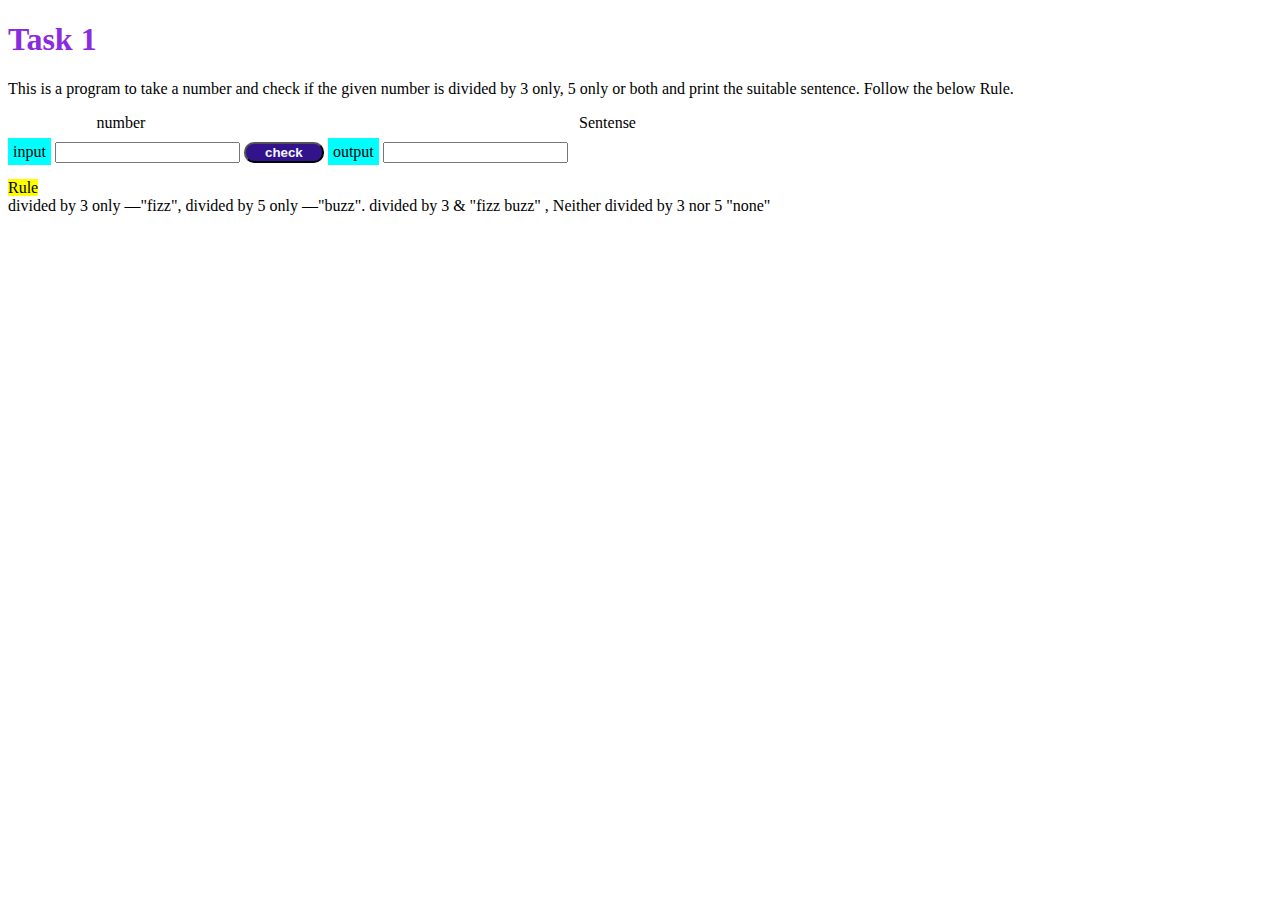
<file: lab 3/lab3 p1/index.html>
<!DOCTYPE html>
<html lang="en">
    <head>
		<meta charset="UTF-8" />
		<meta name="viewport" content="width=device-width, initial-scale=1.0" />
		<title>Task 1</title>
		<link rel="stylesheet" href="style.css" />
    </head>
    <body>
      <h1 style="color: blueviolet;">Task 1</h1>
      <p>This is a program to take a number and check if the given number is divided by 3 only, 5 only or both
        and print the suitable sentence. Follow the below Rule.</p>
      <label for="" id="space1">number</label>
      <label for="" id="space2">Sentense</label><br>
      <label for="" class="label">input</label>
      <input type="text" class="textEditor" id="input">
      <button onclick="check()">check</button>
      <label for="" class="label">output</label>
      <input type="text" class="textEditor" id="output">
      
      <p> <mark>Rule</mark> <br>
        divided by 3 only —"fizz", divided by 5 only —"buzz". divided by 3 & "fizz buzz" ,
        Neither divided by 3 nor 5 "none"</p>
        <script src="./script.js"></script>
    </body>
</html>
</file>
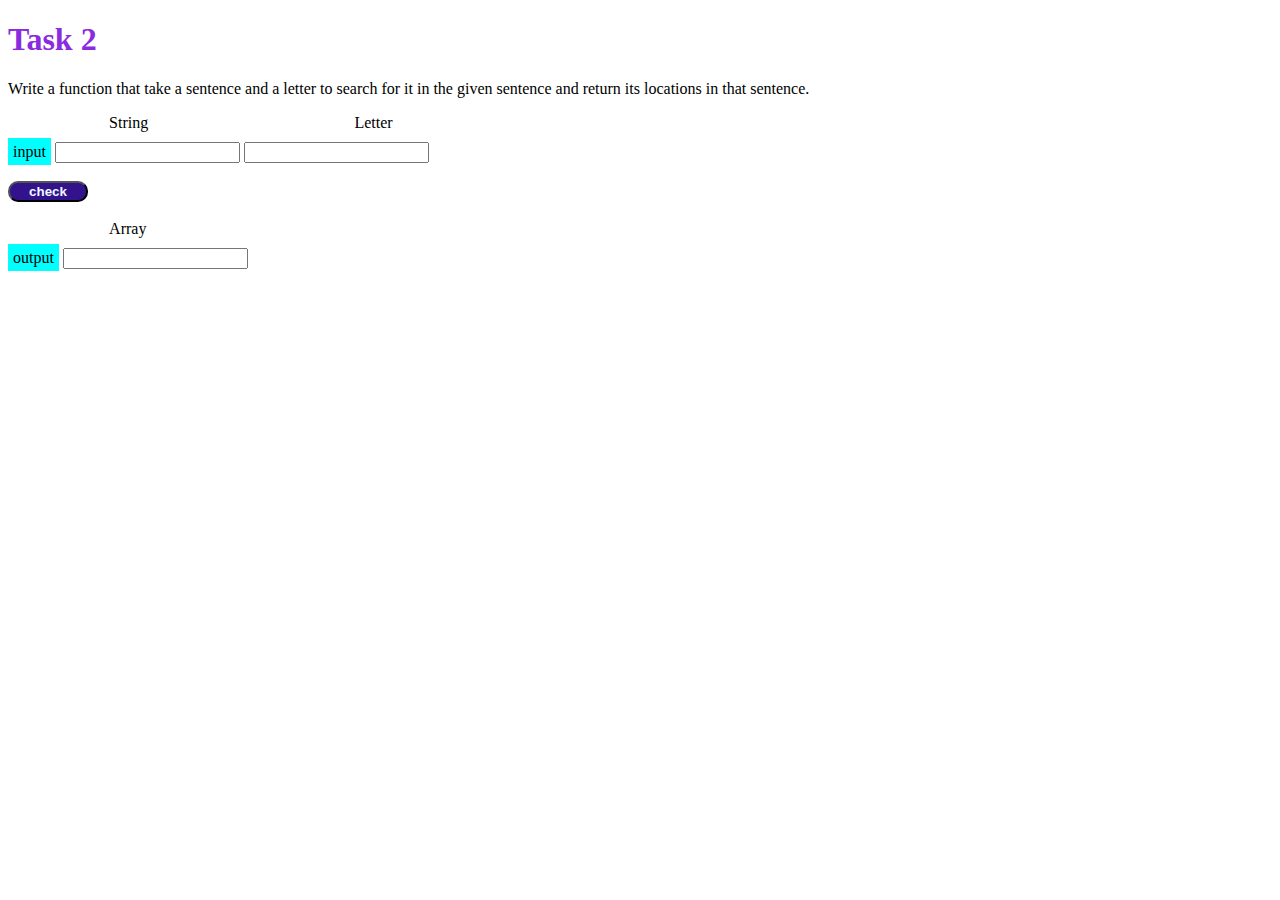
<file: lab 3/lab3 p2/index.html>
<!DOCTYPE html>
<html lang="en">
    <head>
		<meta charset="UTF-8" />
		<meta name="viewport" content="width=device-width, initial-scale=1.0" />
		<title>Task 2</title>
		<link rel="stylesheet" href="style.css" />
    </head>
    <body>
      <h1 style="color: blueviolet;">Task 2</h1>
      <p>Write a function that take a sentence and a letter to search for it in the given sentence and return its
        locations in that sentence.</p>
      <label for="" id="space1">String</label>
      <label for="" id="space2">Letter</label><br>
      <label for="" class="label">input</label>
      <input type="text" class="textEditor" id="inputString">
      <input type="text" class="textEditor" id="inputLetter">
      <br><br>
      <button onclick="check()">check</button>
      <br><br>
      
      <label for="" id="space3">Array</label><br>
      <label for="" class="label">output</label>
      <input type="text" class="textEditor" id="output">
      
      <script src="./script.js"></script>
    </body>
</html>
</file>
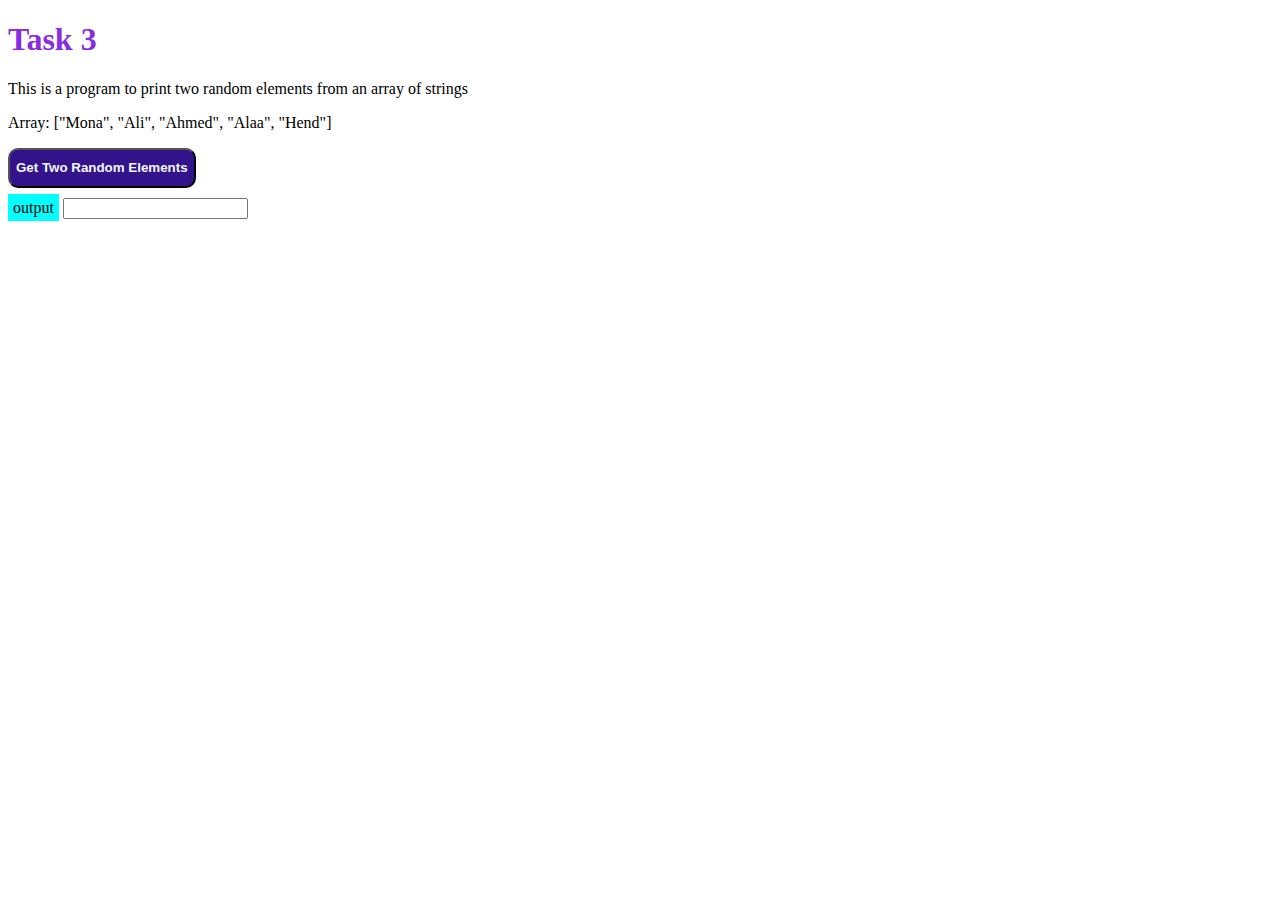
<file: lab 3/lab3 p3/index.html>
<!DOCTYPE html>
<html lang="en">
    <head>
		<meta charset="UTF-8" />
		<meta name="viewport" content="width=device-width, initial-scale=1.0" />
		<title>Task 3</title>
		<link rel="stylesheet" href="style.css" />
    </head>
    <body>
      <h1 style="color: blueviolet;">Task 3</h1>
      <p>This is a program to print two random elements from an array of strings</p>
      <p>Array: ["Mona", "Ali", "Ahmed", "Alaa", "Hend"]</p>
      
      <button onclick="check()">Get Two Random Elements</button>
      <br>
      <label for="" class="label">output</label>
      <input type="text" class="textEditor" id="output">
      
        <script src="./script.js"></script>
    </body>
</html>
</file>
<file: lab 3/lab3 p1/style.css>
#space1{
    margin-left: 7%;
    margin-bottom: 10px;
}

#space2{
    margin-left: 34%;
    margin-bottom: 10px;
}

.label{
    background-color: aqua;
    padding-top: 10px;
    padding: 5px;
    margin-top: 100px;
}

button{
    background-color: rgb(51, 19, 139);
    margin: 10;
    width: 80px;
    color: aliceblue;
    font-weight: bold;
    border-radius: 10px;
}

.textEditor{
    margin-top: 10px;
}
</file>
<file: lab 3/lab3 p2/style.css>
#space1{
    margin-left: 8%;
    margin-bottom: 10px;
}

#space2{
    margin-left: 16%;
    margin-bottom: 10px;
}

#space3{
    margin-left: 8%;
    margin-bottom: 10px;
}

.label{
    background-color: aqua;
    padding-top: 10px;
    padding: 5px;
    margin-top: 100px;
}

button{
    background-color: rgb(51, 19, 139);
    margin: 10;
    width: 80px;
    color: aliceblue;
    font-weight: bold;
    border-radius: 10px;

}

.textEditor{
    margin-top: 10px;
}
</file>
<file: lab 3/lab3 p3/style.css>
.label{
    background-color: aqua;
    padding-top: 10px;
    padding: 5px;
    margin-top: 100px;
}

button{
    background-color: rgb(51, 19, 139);
    margin: 30;
    width: auto;
    height: 40px;
    color: aliceblue;
    font-weight: bold;
    border-radius: 10px;

}

.textEditor{
    margin-top: 10px;
}
</file>
